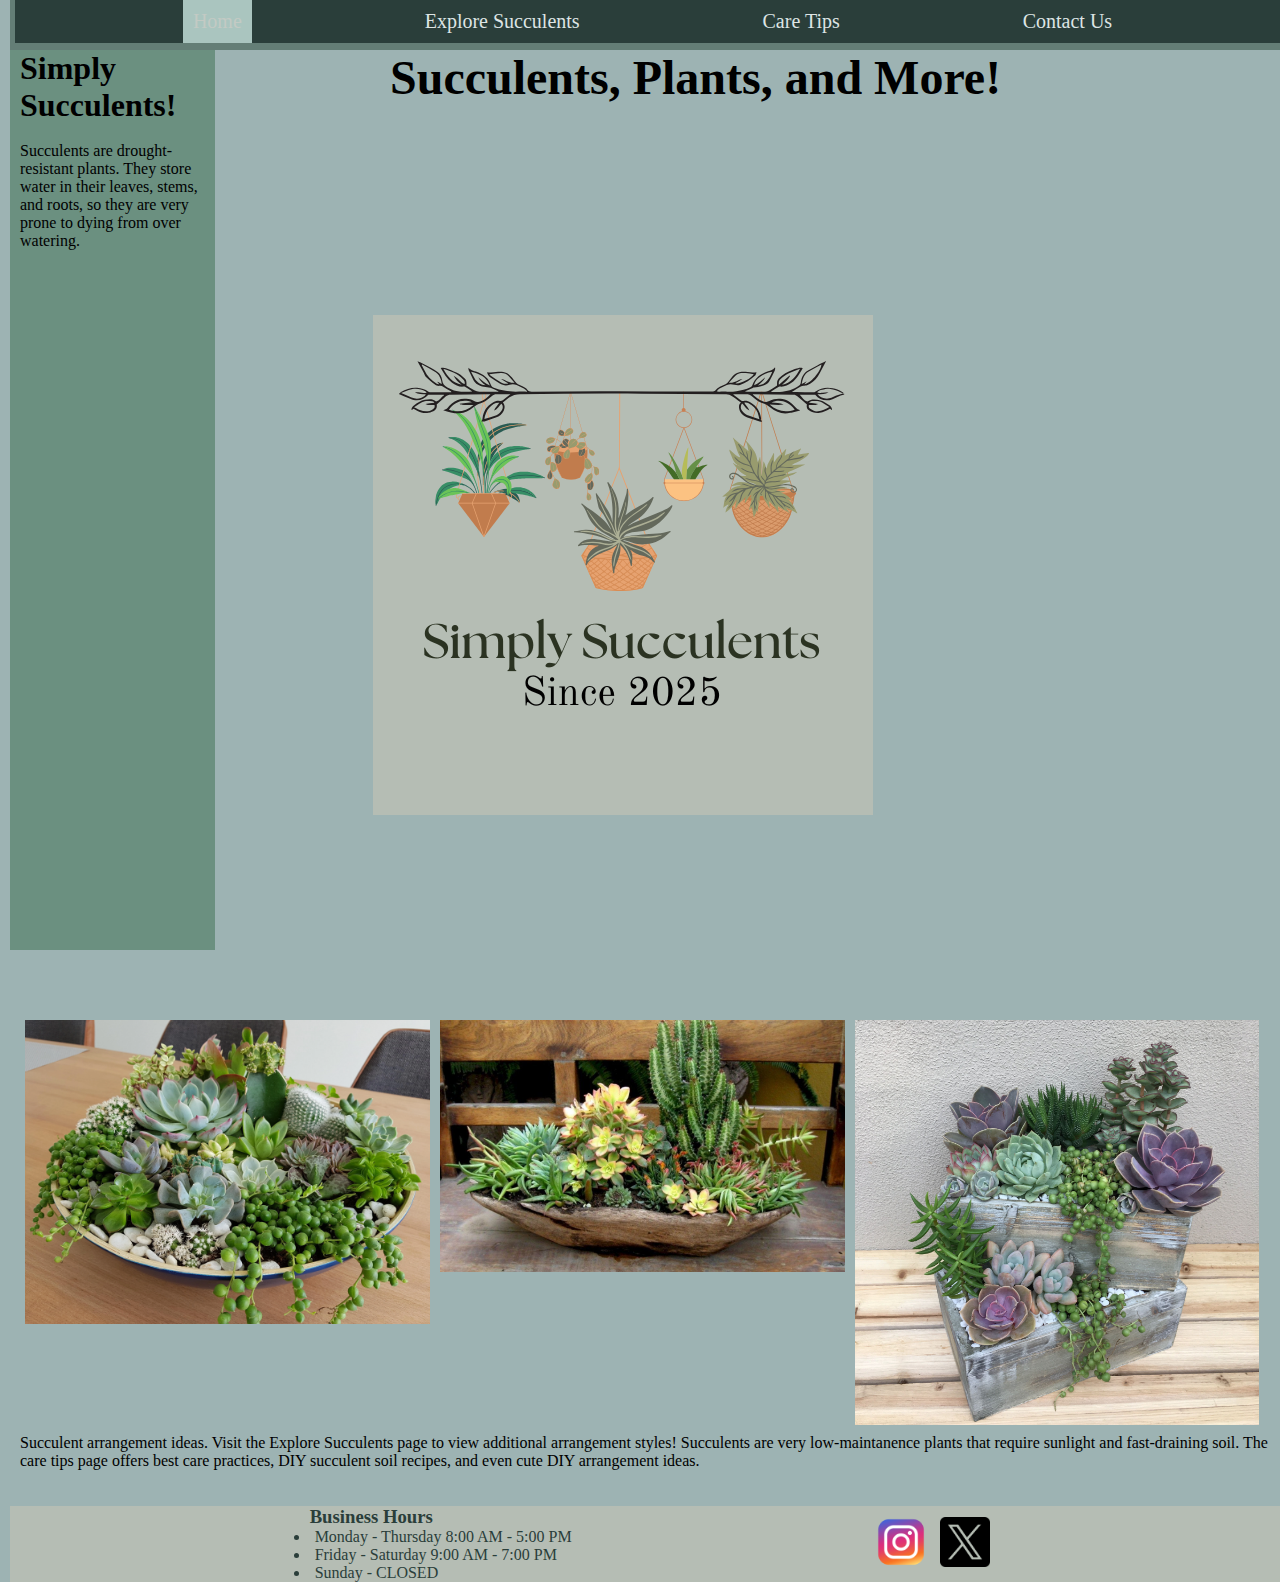
<file: index.html>
<!DOCTYPE html>
<html lang="en">
  <head>
    <meta charset="UTF-8" />
    <meta name="author" content="Abbigail Fields" />
    <meta name="viewport" content="width=device-width, initial-scale=1.0" />
    <title>Simply Succulents</title>
    <link rel="icon" type="image/x-icon" href="favicon_io/favicon.ico" />
    <!-- <link rel="stylesheet" href="CSS/styles.css" /> -->
    <link rel="stylesheet" href="CSS/homeStyles.css" />
  </head>
  <body>
    <header>
      <nav>
        <div class="menu-toggle">&#9776;</div>
        <div class="nav-links">
          <a href="index.html" class="active">Home</a>
          <a href="ExploreSucculents.html">Explore Succulents</a>
          <a href="CareTips.html">Care Tips</a>
          <a href="Contact.html">Contact Us</a>
        </div>
      </nav>
    </header>
    <div id="leftsidebar">
      <h1>Simply Succulents!</h1>
      <br />
      <p>
        Succulents are drought- resistant plants. They store water in their
        leaves, stems, and roots, so they are very prone to dying from over
        watering.
      </p>
    </div>
    <div id="main">
      <h2 id="Plants">Succulents, Plants, and More!</h2>
      <div id="hero">
        <img src="Media/pictures/SimplySucculents3.png" id="Succulents" />
      </div>
    </div>
    <div class="row">
      <div class="column">
        <img
          src="Media/pictures/arrangement1.webp"
          alt="Arrangement1"
          style="width: 100%"
        />
      </div>
      <div class="column">
        <img
          src="Media/pictures/Arrangement2.jpg"
          alt="Arrangement2"
          style="width: 100%"
        />
      </div>
      <div class="column">
        <img
          src="Media/pictures/Arrangement3.jpg"
          alt="Arrangement3"
          style="width: 100%"
        />
      </div>
    </div>
    <div id="Arrangement">
      <p>
        Succulent arrangement ideas. Visit the Explore Succulents page to view
        additional arrangement styles! Succulents are very low-maintanence
        plants that require sunlight and fast-draining soil. The care tips page
        offers best care practices, DIY succulent soil recipes, and even cute
        DIY arrangement ideas.
      </p>
    </div>
    <br />
    <br />
    <footer>
      <!--Creating the footer for a fake site-->
      <div id="bhours">
        <h3>Business Hours</h3>
        <ul>
          <li>Monday - Thursday 8:00 AM - 5:00 PM</li>
          <li>Friday - Saturday 9:00 AM - 7:00 PM</li>
          <li>Sunday - CLOSED</li>
        </ul>
      </div>
      <div id="socials">
        <a href="https://instagram.com" target="_blank">
          <img src="Media/pictures/instagram.png" id="insta" />
        </a>
        <a href="https://twitter.com" target="_blank">
          <img src="Media/pictures/twitter.png" id="twitter" />
        </a>
      </div>
    </footer>
  </body>
</html>
</file>
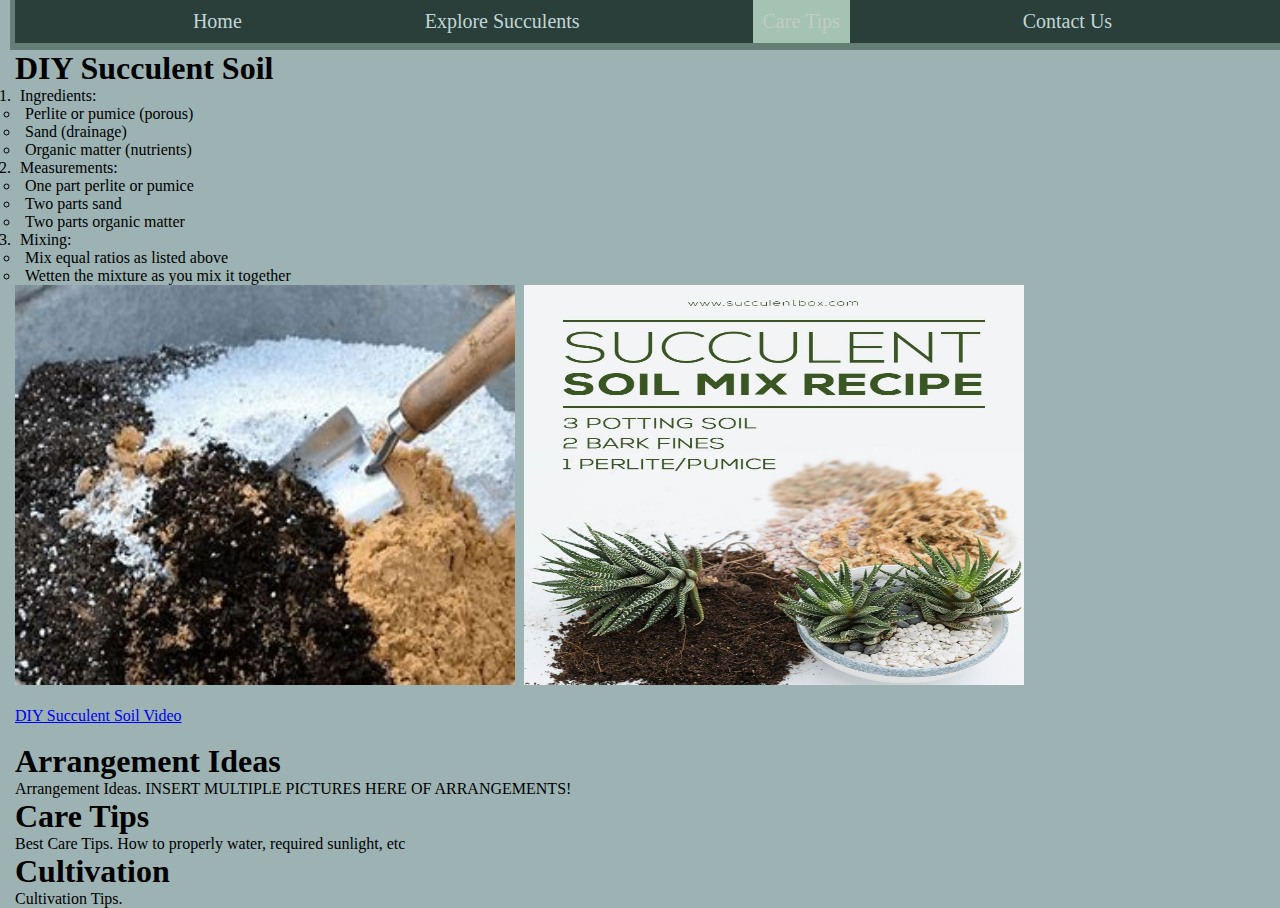
<file: CareTips.html>
<!DOCTYPE html>
<html lang="en">
  <head>
    <meta charset="UTF-8" />
    <meta name="viewport" content="width=device-width, initial-scale=1.0" />
    <title>Succulent Care Tips</title>
    <link rel="icon" type="image/x-icon" href="favicon_io/favicon.ico" />
    <link rel="stylesheet" href="CSS/styles.css" />
  </head>
  <body>
    <header>
      <nav>
        <div class="menu-toggle">&#9776;</div>
        <div class="nav-links">
          <a href="index.html">Home</a>
          <a href="ExploreSucculents.html">Explore Succulents</a>
          <a href="CareTips.html" class="active">Care Tips</a>
          <a href="Contact.html">Contact Us</a>
        </div>
      </nav>
    </header>
    <h1>DIY Succulent Soil</h1>
    <ol>
      <li>Ingredients:</li>
      <ul>
        <li>Perlite or pumice (porous)</li>
        <li>Sand (drainage)</li>
        <li>Organic matter (nutrients)</li>
      </ul>
      <li>Measurements:</li>
      <ul>
        <li>One part perlite or pumice</li>
        <li>Two parts sand</li>
        <li>Two parts organic matter</li>
      </ul>
      <li>Mixing:</li>
      <ul>
        <li>Mix equal ratios as listed above</li>
        <li>Wetten the mixture as you mix it together</li>
      </ul>
    </ol>
    <img src="Media/pictures/soil.jpg" id="soil" />
    <img src="Media/pictures/soil2.jpg" id="soil2" />
    <br />
    <br />
    <a href="https://youtu.be/O9GKUl2ZCco">DIY Succulent Soil Video</a>
    <br />
    <br />
    <h1>Arrangement Ideas</h1>
    <p>Arrangement Ideas. INSERT MULTIPLE PICTURES HERE OF ARRANGEMENTS!</p>
    <h1>Care Tips</h1>
    <p>Best Care Tips. How to properly water, required sunlight, etc</p>
    <h1>Cultivation</h1>
    <p>Cultivation Tips.</p>
  </body>
</html>
</file>
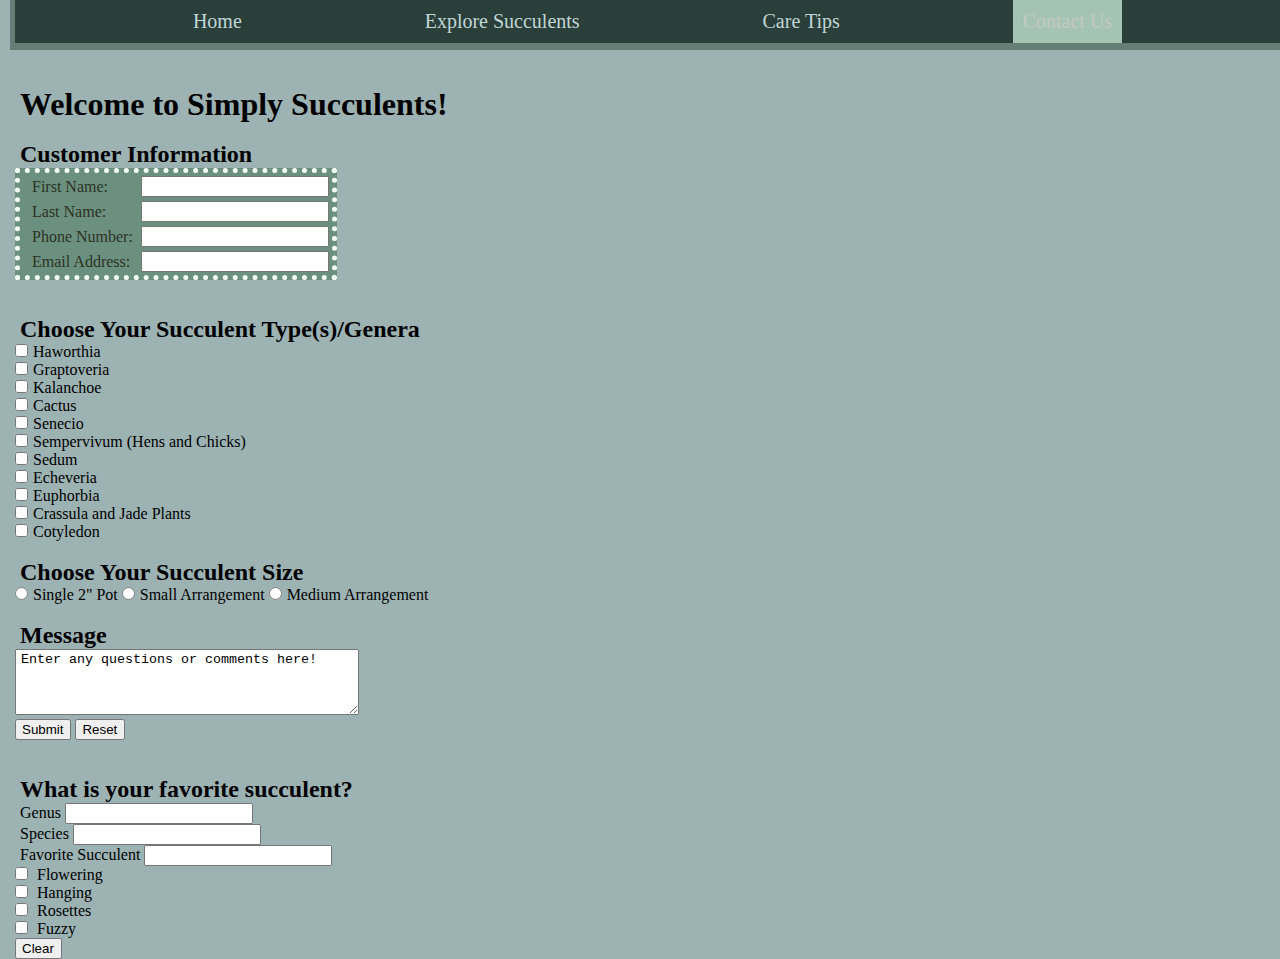
<file: Contact.html>
<!DOCTYPE html>
<html lang="en">
  <head>
    <meta charset="UTF-8" />
    <meta name="viewport" content="width=device-width, initial-scale=1.0" />
    <title>Contact</title>
    <link rel="icon" type="image/x-icon" href="favicon_io/favicon.ico" />
    <link rel="stylesheet" href="CSS/styles.css" />
  </head>
  <body>
    <header>
      <nav>
        <div class="menu-toggle">&#9776;</div>
        <div class="nav-links">
          <a href="index.html">Home</a>
          <a href="ExploreSucculents.html">Explore Succulents</a>
          <a href="CareTips.html">Care Tips</a>
          <a href="Contact.html" class="active">Contact Us</a>
        </div>
      </nav>
    </header>

    <br />
    <br />
    <form action="thankyou.html">
      <h1 id="heading">Welcome to Simply Succulents!</h1>
      <br />
      <h2>Customer Information</h2>
      <table>
        <tr>
          <td>First Name:</td>
          <td><input type="text" name="first_name" /></td>
        </tr>
        <tr>
          <td>Last Name:</td>
          <td><input type="text" name="last_name" /></td>
        </tr>
        <tr>
          <td>Phone Number:</td>
          <td><input type="text" name="phone_number" /></td>
        </tr>
        <tr>
          <td>Email Address:</td>
          <td><input type="text" name="street_address" /></td>
        </tr>
      </table>
      <br />
      <br />
      <h2>Choose Your Succulent Type(s)/Genera</h2>
      <input type="checkbox" value="Haworthia" /><label>Haworthia</label>
      <br />
      <input type="checkbox" value="Graptoveria" /><label>Graptoveria</label>
      <br />
      <input type="checkbox" value="Kalanchoe" /><label>Kalanchoe</label>
      <br />
      <input type="checkbox" value="Cactus" /><label>Cactus</label>
      <br />
      <input type="checkbox" value="Senecio" /><label>Senecio</label>
      <br />
      <input type="checkbox" value="Sempervivum" /><label
        >Sempervivum (Hens and Chicks)</label
      >
      <br />
      <input type="checkbox" value="Sedum" /><label>Sedum</label>
      <br />
      <input type="checkbox" value="Echeveria" /><label>Echeveria</label>
      <br />
      <input type="checkbox" value="Euphorbia" /><label>Euphorbia</label>
      <br />
      <input type="checkbox" value="Crassula" /><label
        >Crassula and Jade Plants</label
      >
      <br />
      <input type="checkbox" value="Cotyledon" /><label>Cotyledon</label>
      <br />
      <br />

      <!--Size should be radio buttons-->
      <h2>Choose Your Succulent Size</h2>
      <input type="radio" name="Size" value="single" /><label for="single"
        >Single 2" Pot</label
      >
      <input type="radio" name="Size" value="Small_Arrangement" /><label
        for="Small_Arrangement"
        >Small Arrangement</label
      >
      <input type="radio" name="Size" value="Medium_Arrangement" /><label
        for="Medium_Arrangement"
        >Medium Arrangement</label
      >
      <br />
      <br />
      <h2>Message</h2>
      <textarea rows="4" cols="40">
Enter any questions or comments here!</textarea
      >
      <br />
      <button type="submit">Submit</button>
      <button type="reset">Reset</button>
    </form>
    <br />
    <br />

    <form>
      <h2>What is your favorite succulent?</h2>
      <!--text fields-->
      <label for="Genus">Genus</label>
      <input type="text" id="Genus" />
      <br />
      <label for="Species">Species</label>
      <input type="text" id="Species" />
      <br />
      <label for="favsucculent">Favorite Succulent</label>
      <input type="text" id="favsucculent" />
      <br />
      <!--checkbox fields-->
      <input type="checkbox" id="Form" />
      <label for="Flowering">Flowering</label>
      <br />
      <input type="checkbox" id="Form" />
      <label for="Hanging">Hanging</label>
      <br />
      <input type="checkbox" id="Form" />
      <label for="Rosettes">Rosettes</label>
      <br />
      <input type="checkbox" id="Form" />
      <label for="Fuzzy">Fuzzy</label>
      <br />
      <button type="reset">Clear</button>
    </form>
    <!--link the external javascript-->
    <script src="js/finalScript.js"></script>
  </body>
</html>
</file>
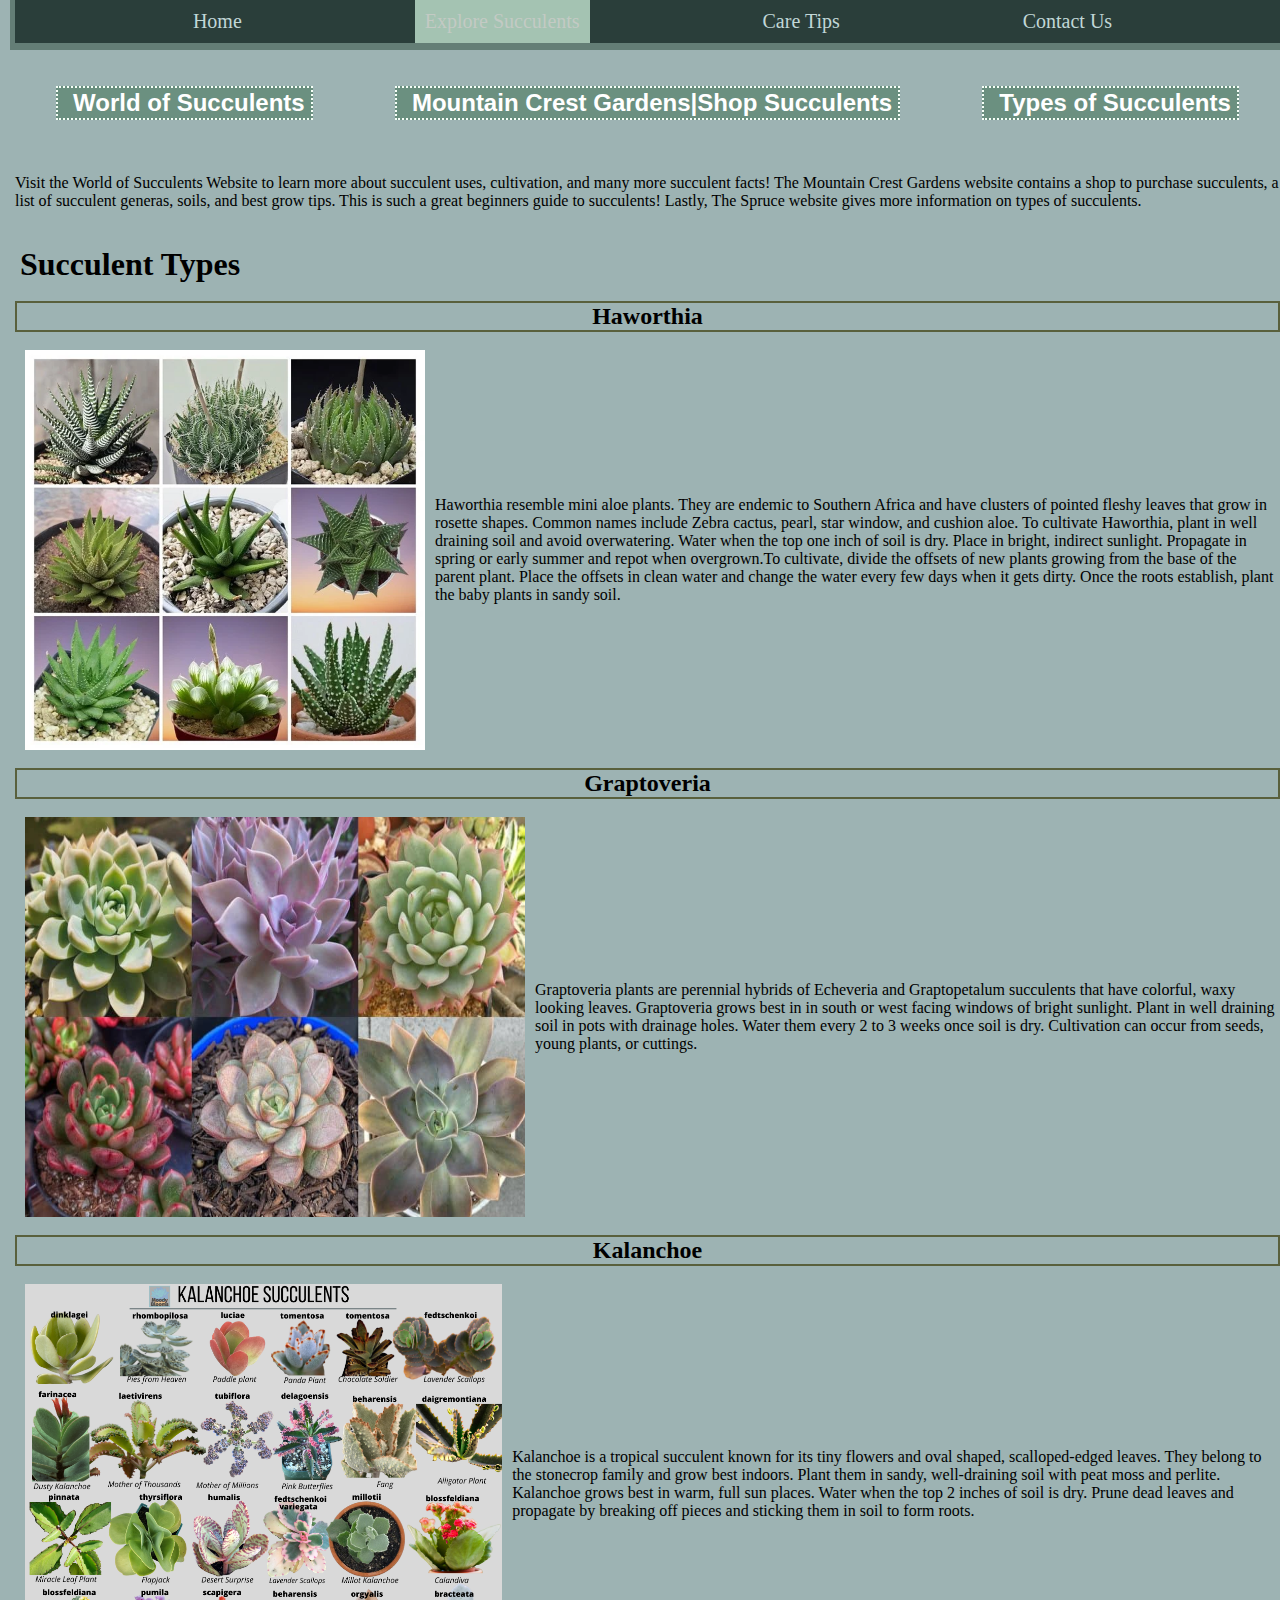
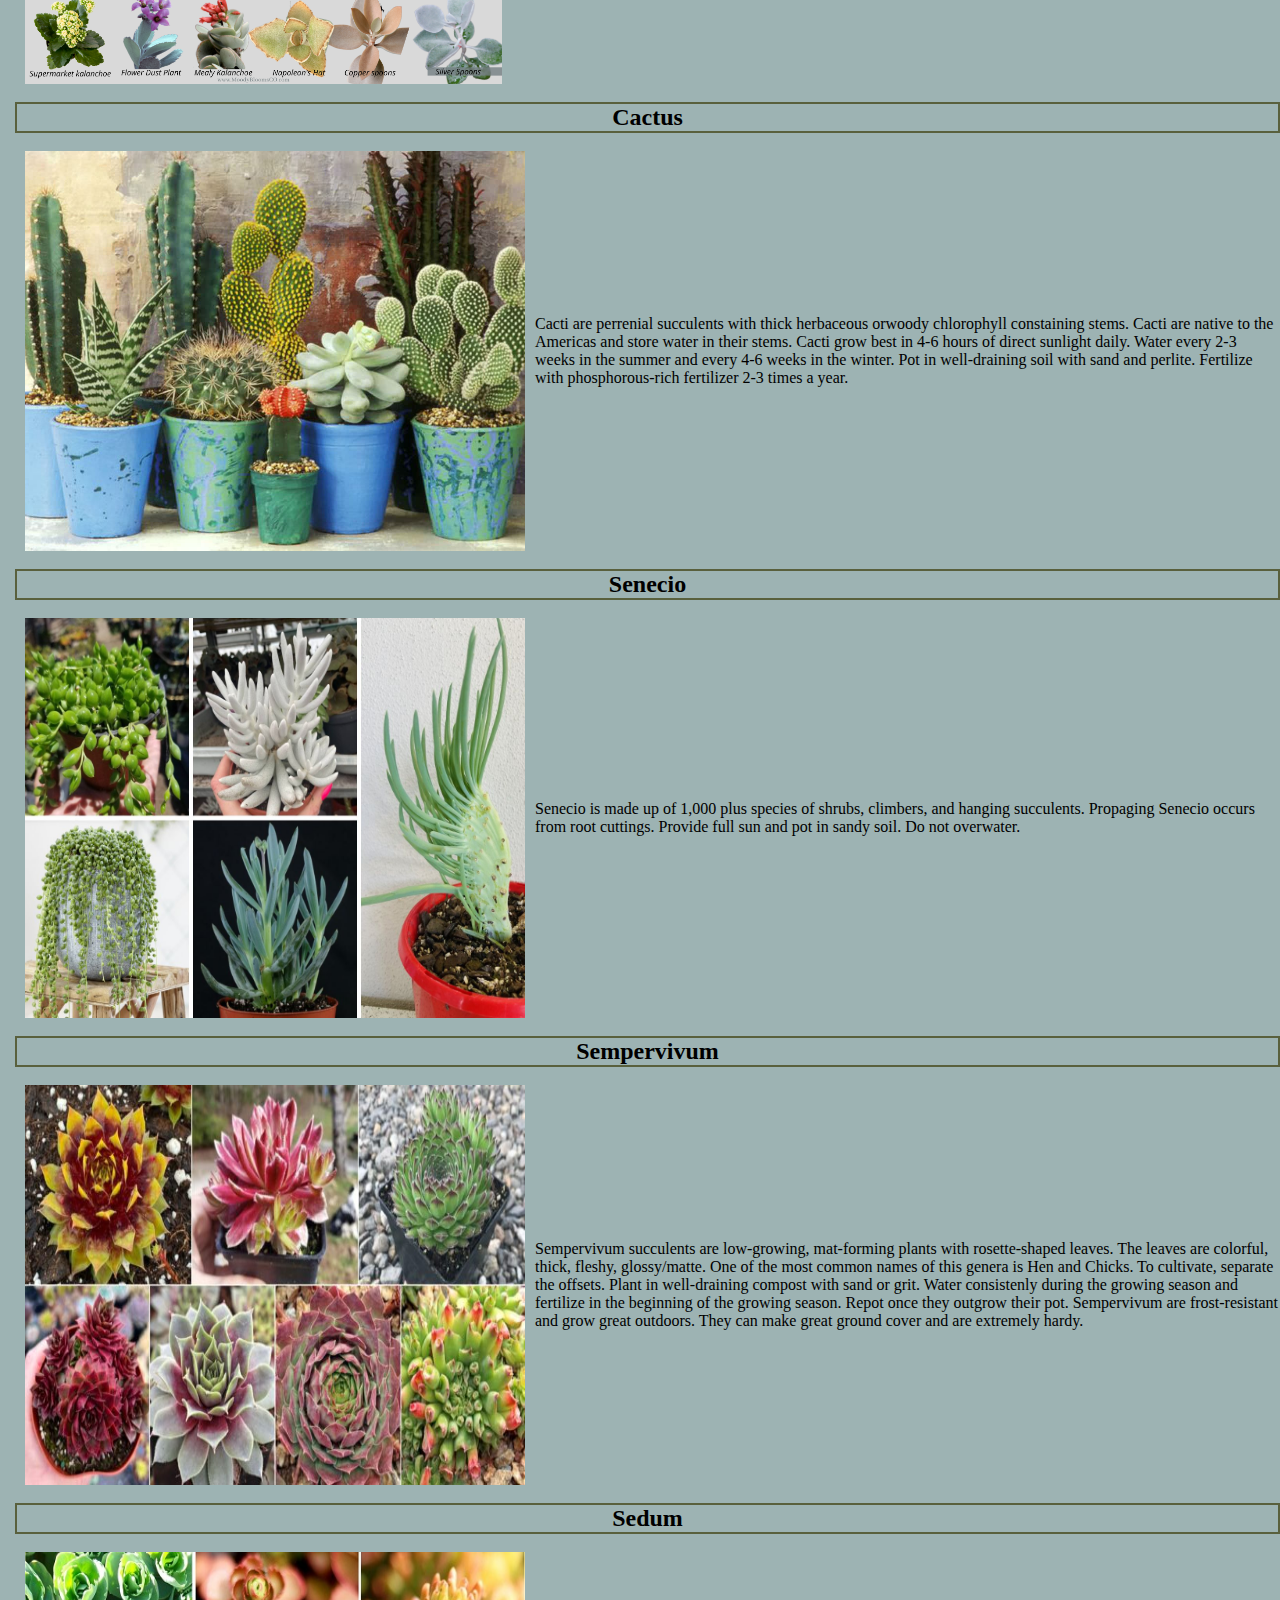
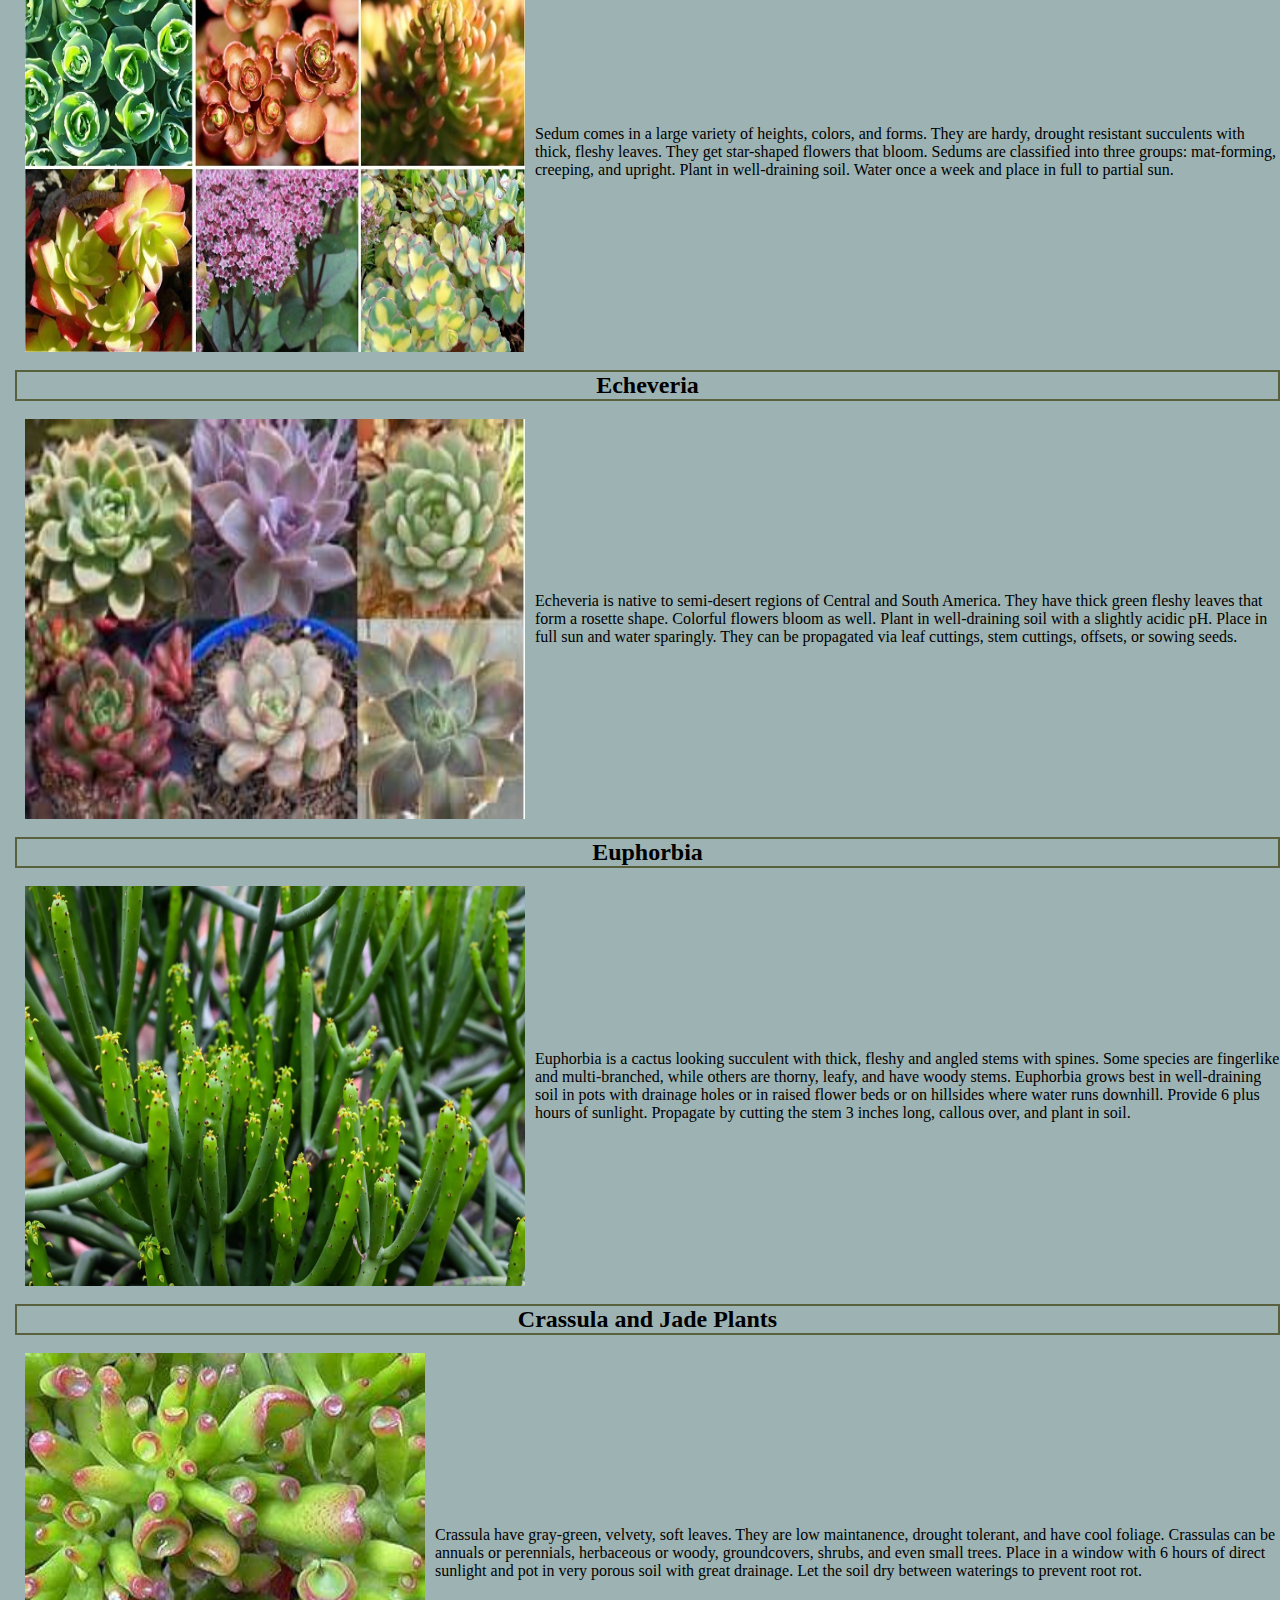
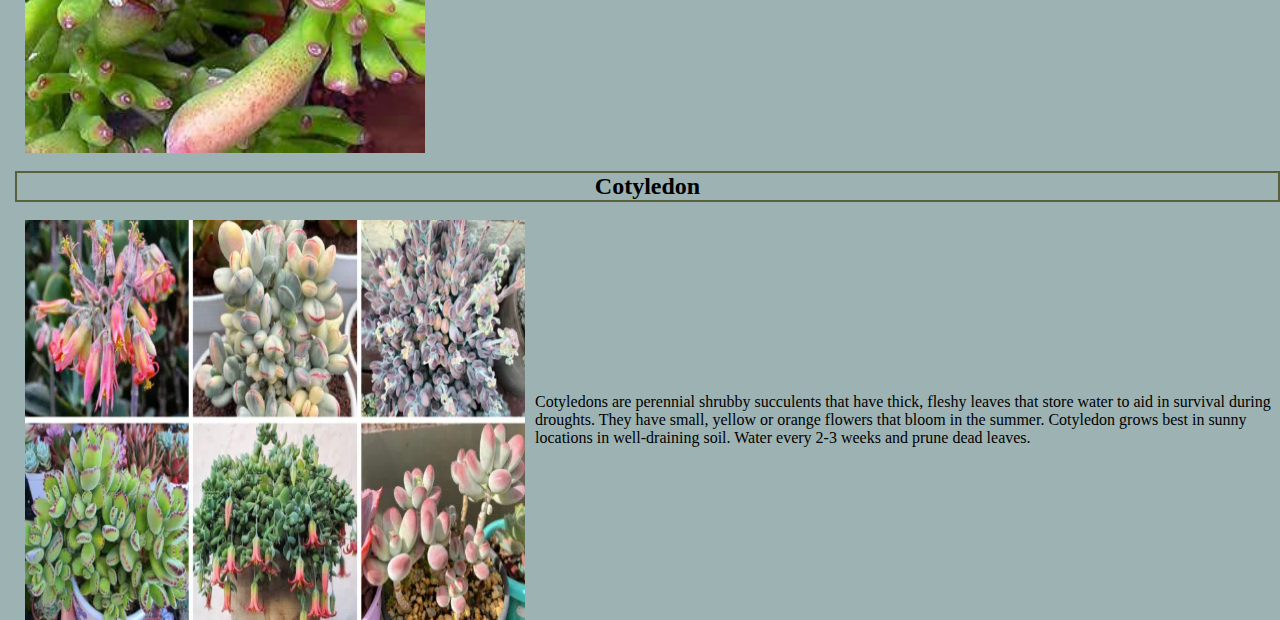
<file: ExploreSucculents.html>
<!DOCTYPE html>
<html lang="en">
  <head>
    <meta charset="UTF-8" />
    <meta name="viewport" content="width=device-width, initial-scale=1.0" />
    <title>Explore Succulents</title>
    <link rel="icon" type="image/x-icon" href="favicon_io/favicon.ico" />
    <link rel="stylesheet" href="CSS/styles.css" />
  </head>
  <body>
    <header>
      <nav>
        <div class="menu-toggle">&#9776;</div>
        <div class="nav-links">
          <a href="index.html">Home</a>
          <a href="ExploreSucculents.html" class="active">Explore Succulents</a>
          <a href="CareTips.html">Care Tips</a>
          <a href="Contact.html">Contact Us</a>
        </div>
      </nav>
    </header>
    <br />
    <br />
    <div id="links">
      <button id="wos">
        <a href="https://worldofsucculents.com/"><b>World of Succulents</b></a>
      </button>
      <br />
      <button id="mcg">
        <a
          href="https://mountaincrestgardens.com/?tw_source=bing&tw_campaign=698192070&tw_adid=78477853896661&msclkid=906a2cf2cd111ddb082444e0946c8862&utm_source=bing&utm_medium=cpc&utm_campaign=**LP%20-%20Shop%20-%20pMax%20-%20All%20Products&utm_term=mountaincrestgardens.com&utm_content=All%20Products/"
          ><b>Mountain Crest Gardens|Shop Succulents</b></a
        >
      </button>
      <br />
      <button id="sprucetyp">
        <a href="https://www.thespruce.com/types-of-succulents-7090763"
          ><b>Types of Succulents</b></a
        >
      </button>
    </div>
    <br />
    <br />
    <br />

    <p>
      Visit the World of Succulents Website to learn more about succulent uses,
      cultivation, and many more succulent facts! The Mountain Crest Gardens
      website contains a shop to purchase succulents, a list of succulent
      generas, soils, and best grow tips. This is such a great beginners guide
      to succulents! Lastly, The Spruce website gives more information on types
      of succulents.
    </p>
    <br />
    <br />
    <div id="types">
      <h1>Succulent Types</h1>
      <br />

      <h2>Haworthia</h2>
      <br />
      <div class="container" id="types1">
        <img src="Media/pictures/Haworthia.webp" id="Haworthia" />
        <div class="text">
          <p>
            Haworthia resemble mini aloe plants. They are endemic to Southern
            Africa and have clusters of pointed fleshy leaves that grow in
            rosette shapes. Common names include Zebra cactus, pearl, star
            window, and cushion aloe. To cultivate Haworthia, plant in well
            draining soil and avoid overwatering. Water when the top one inch of
            soil is dry. Place in bright, indirect sunlight. Propagate in spring
            or early summer and repot when overgrown.To cultivate, divide the
            offsets of new plants growing from the base of the parent plant.
            Place the offsets in clean water and change the water every few days
            when it gets dirty. Once the roots establish, plant the baby plants
            in sandy soil.
          </p>
        </div>
      </div>
      <br />

      <h2>Graptoveria</h2>
      <br />
      <div class="container" id="types1">
        <img src="Media/pictures/Graptoveria.jpg" id="Graptoveria" />
        <div class="text">
          <p>
            Graptoveria plants are perennial hybrids of Echeveria and
            Graptopetalum succulents that have colorful, waxy looking leaves.
            Graptoveria grows best in in south or west facing windows of bright
            sunlight. Plant in well draining soil in pots with drainage holes.
            Water them every 2 to 3 weeks once soil is dry. Cultivation can
            occur from seeds, young plants, or cuttings.
          </p>
        </div>
      </div>
      <br />

      <h2>Kalanchoe</h2>
      <br />
      <div class="container" id="types1">
        <img src="Media/pictures/Kalanchoe.png" id="Kalanchoe" />
        <div class="text">
          <p>
            Kalanchoe is a tropical succulent known for its tiny flowers and
            oval shaped, scalloped-edged leaves. They belong to the stonecrop
            family and grow best indoors. Plant them in sandy, well-draining
            soil with peat moss and perlite. Kalanchoe grows best in warm, full
            sun places. Water when the top 2 inches of soil is dry. Prune dead
            leaves and propagate by breaking off pieces and sticking them in
            soil to form roots.
          </p>
        </div>
      </div>
      <br />

      <h2>Cactus</h2>
      <br />
      <div class="container" id="types1">
        <img src="Media/pictures/cactus.jpg" id="cactus" />
        <div class="text">
          <p>
            Cacti are perrenial succulents with thick herbaceous orwoody
            chlorophyll constaining stems. Cacti are native to the Americas and
            store water in their stems. Cacti grow best in 4-6 hours of direct
            sunlight daily. Water every 2-3 weeks in the summer and every 4-6
            weeks in the winter. Pot in well-draining soil with sand and
            perlite. Fertilize with phosphorous-rich fertilizer 2-3 times a
            year.
          </p>
        </div>
      </div>
      <br />

      <h2>Senecio</h2>
      <br />
      <div class="container" id="types1">
        <img src="Media/pictures/Senecio.jpg" id="Senecio" />
        <div class="text">
          <p>
            Senecio is made up of 1,000 plus species of shrubs, climbers, and
            hanging succulents. Propaging Senecio occurs from root cuttings.
            Provide full sun and pot in sandy soil. Do not overwater.
          </p>
        </div>
      </div>
      <br />

      <h2>Sempervivum</h2>
      <br />
      <div class="container" id="types1">
        <img src="Media/pictures/Sempervivum.jpg" id="Sempervivum" />
        <div class="text">
          <p>
            Sempervivum succulents are low-growing, mat-forming plants with
            rosette-shaped leaves. The leaves are colorful, thick, fleshy,
            glossy/matte. One of the most common names of this genera is Hen and
            Chicks. To cultivate, separate the offsets. Plant in well-draining
            compost with sand or grit. Water consistenly during the growing
            season and fertilize in the beginning of the growing season. Repot
            once they outgrow their pot. Sempervivum are frost-resistant and
            grow great outdoors. They can make great ground cover and are
            extremely hardy.
          </p>
        </div>
      </div>
      <br />

      <h2>Sedum</h2>
      <br />
      <div class="container" id="types1">
        <img src="Media/pictures/sedum.jpg" id="sedum" />
        <div class="text">
          <p>
            Sedum comes in a large variety of heights, colors, and forms. They
            are hardy, drought resistant succulents with thick, fleshy leaves.
            They get star-shaped flowers that bloom. Sedums are classified into
            three groups: mat-forming, creeping, and upright. Plant in
            well-draining soil. Water once a week and place in full to partial
            sun.
          </p>
        </div>
      </div>
      <br />

      <h2>Echeveria</h2>
      <br />
      <div class="container" id="types1">
        <img src="Media/pictures/Echeveria.jpg" id="Echeveria" />
        <div class="text">
          <p>
            Echeveria is native to semi-desert regions of Central and South
            America. They have thick green fleshy leaves that form a rosette
            shape. Colorful flowers bloom as well. Plant in well-draining soil
            with a slightly acidic pH. Place in full sun and water sparingly.
            They can be propagated via leaf cuttings, stem cuttings, offsets, or
            sowing seeds.
          </p>
        </div>
      </div>
      <br />

      <h2>Euphorbia</h2>
      <br />
      <div class="container" id="types1">
        <img src="Media/pictures/Euphorbia.jpg" id="Euphorbia" />
        <div class="text">
          <p>
            Euphorbia is a cactus looking succulent with thick, fleshy and
            angled stems with spines. Some species are fingerlike and
            multi-branched, while others are thorny, leafy, and have woody
            stems. Euphorbia grows best in well-draining soil in pots with
            drainage holes or in raised flower beds or on hillsides where water
            runs downhill. Provide 6 plus hours of sunlight. Propagate by
            cutting the stem 3 inches long, callous over, and plant in soil.
          </p>
        </div>
      </div>
      <br />

      <h2>Crassula and Jade Plants</h2>
      <br />
      <div class="container" id="types1">
        <img src="Media/pictures/Crassula.jpg" id="Crassula" />
        <div class="text">
          <p>
            Crassula have gray-green, velvety, soft leaves. They are low
            maintanence, drought tolerant, and have cool foliage. Crassulas can
            be annuals or perennials, herbaceous or woody, groundcovers, shrubs,
            and even small trees. Place in a window with 6 hours of direct
            sunlight and pot in very porous soil with great drainage. Let the
            soil dry between waterings to prevent root rot.
          </p>
        </div>
      </div>
      <br />

      <h2>Cotyledon</h2>
      <br />
      <div class="container" id="types1">
        <img src="Media/pictures/Cotyledon.webp" id="Cotyledon" />
        <div class="text">
          <p>
            Cotyledons are perennial shrubby succulents that have thick, fleshy
            leaves that store water to aid in survival during droughts. They
            have small, yellow or orange flowers that bloom in the summer.
            Cotyledon grows best in sunny locations in well-draining soil. Water
            every 2-3 weeks and prune dead leaves.
          </p>
        </div>
      </div>
    </div>
  </body>
</html>
</file>
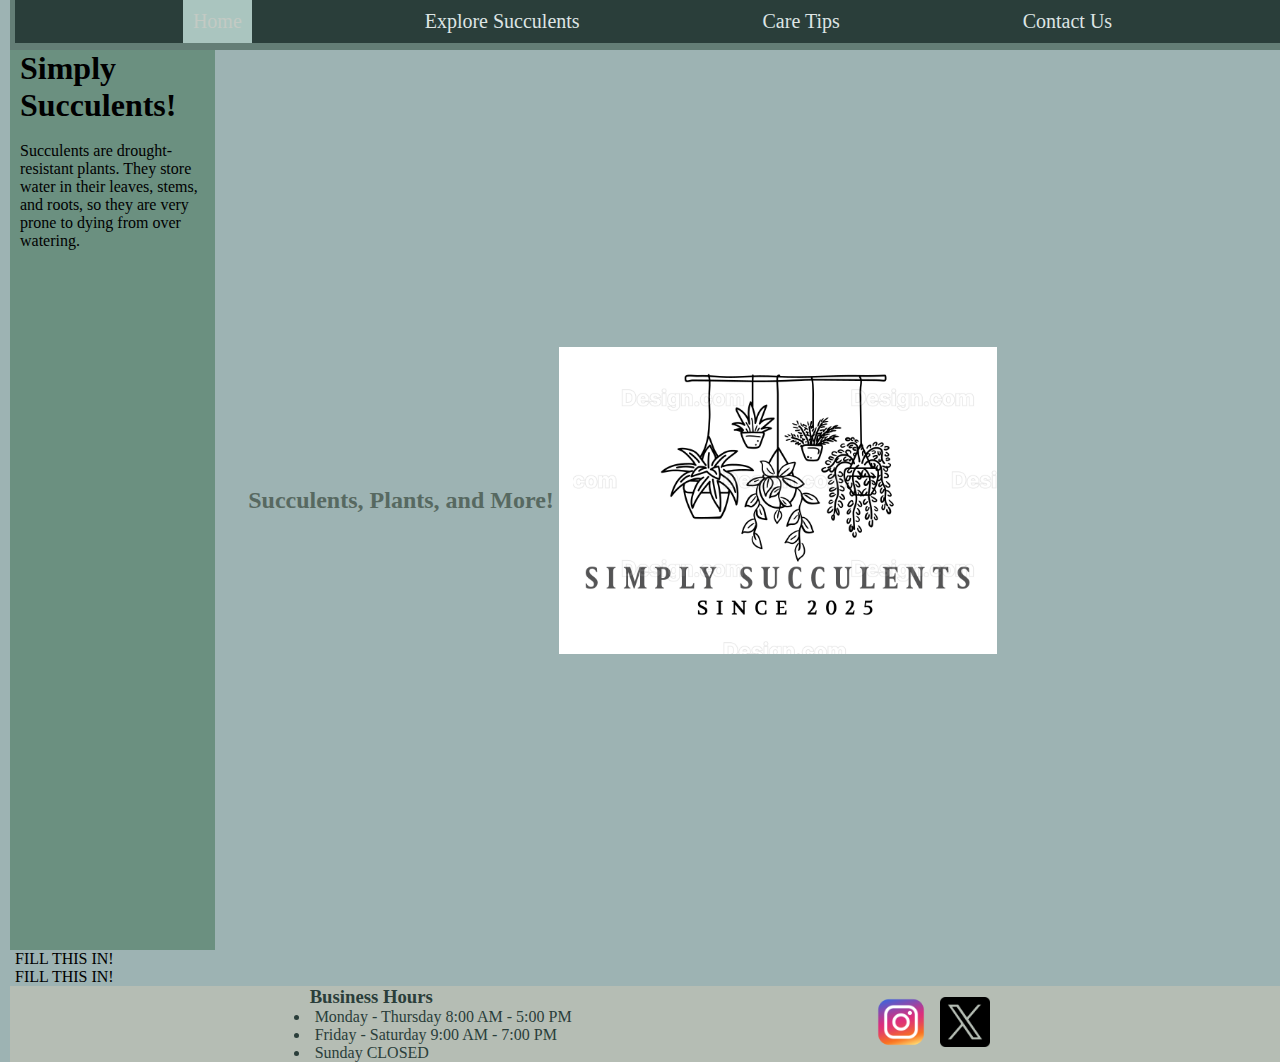
<file: home.html>
<!DOCTYPE html>
<html lang="en">
  <head>
    <meta charset="UTF-8" />
    <meta name="author" content="Abbigail Fields" />
    <meta name="viewport" content="width=device-width, initial-scale=1.0" />
    <title>Simply Succulents</title>
    <link rel="icon" type="image/x-icon" href="favicon_io/favicon.ico" />
    <link rel="stylesheet" href="CSS/homeStyles.css" />
  </head>
  <body>
    <header>
      <nav>
        <div class="menu-toggle">&#9776;</div>
        <div class="nav-links">
          <a href="home.html" class="active">Home</a>
          <a href="ExploreSucculents.html">Explore Succulents</a>
          <a href="CareTips.html">Care Tips</a>
          <a href="Contact.html">Contact Us</a>
        </div>
      </nav>
    </header>
    <div id="leftsidebar">
      <h1>Simply Succulents!</h1>
      <br />
      <p>
        Succulents are drought- resistant plants. They store water in their
        leaves, stems, and roots, so they are very prone to dying from over
        watering.
      </p>
    </div>
    <div id="main">
      <div id="hero">
        <h2>Succulents, Plants, and More!</h2>
        <img src="Media/pictures/SimplySucculents.png" id="Succulents" />
      </div>
    </div>
    <p>FILL THIS IN!</p>
    <p>FILL THIS IN!</p>
    <footer>
      <!--Creating the footer for a fake site-->
      <div id="bhours">
        <h3>Business Hours</h3>
        <ul>
          <li>Monday - Thursday 8:00 AM - 5:00 PM</li>
          <li>Friday - Saturday 9:00 AM - 7:00 PM</li>
          <li>Sunday CLOSED</li>
        </ul>
      </div>
      <div id="socials">
        <a href="https://instagram.com" target="_blank">
          <img src="Media/pictures/instagram.png" id="insta" />
        </a>
        <a href="https://twitter.com" target="_blank">
          <img src="Media/pictures/twitter.png" id="twitter" />
        </a>
      </div>
    </footer>
  </body>
</html>
</file>
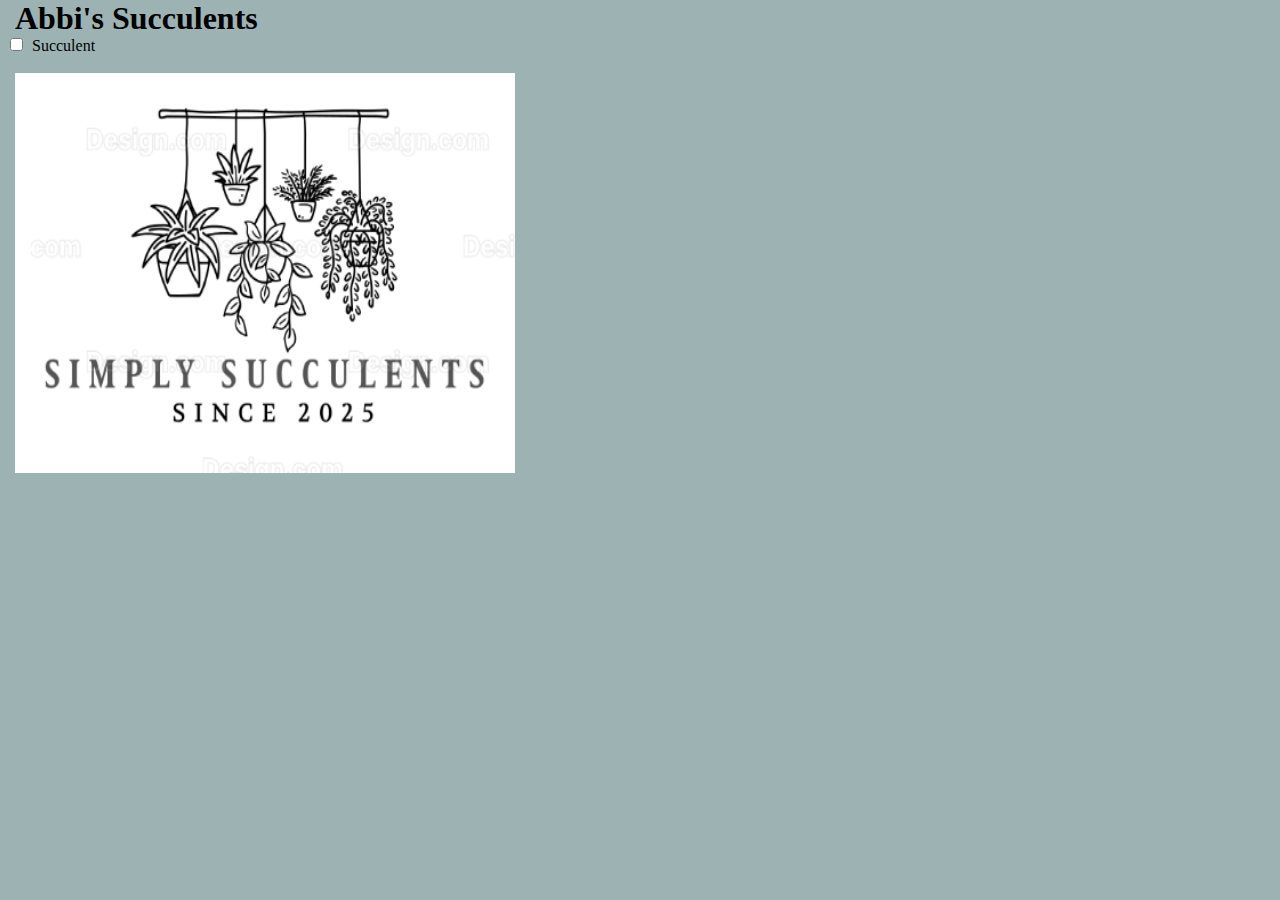
<file: home2.html>
<!DOCTYPE html>
<html lang="en">
  <head>
    <meta charset="UTF-8" />
    <meta name="viewport" content="width=device-width, initial-scale=1.0" />
    <title>Abbi's Succulents</title>
    <link rel="stylesheet" href="CSS/styles.css" />
    <link rel="icon" type="image/x-icon" href="favicon_io/favicon.ico" />
  </head>
  <body>
    <h1>Abbi's Succulents</h1>
    <input type="checkbox" id="succulent" />
    <label>Succulent</label>
    <br />
    <br />
    <img src="Media/pictures/SimplySucculents.png" />
    <script src="js/script.js"></script>
  </body>
</html>
</file>
<file: CSS/styles.css>
* {
  margin: 0;
  padding-left: 5px;
}

body {
  margin: 0;
  background-color: #9db3b3;
}

header {
  margin: 0;
  background-color: #647e76;
  width: 100%;
  padding: 0;
  height: 50px !important;
}
.nav-links {
  margin: 0;
  background-color: #2a3e3a;
  text-decoration: none;
  font-size: 20px;
  width: 100%;
  display: flex;
  justify-content: space-evenly;
}

.nav-links a {
  margin: 0;
  text-decoration: none;
  color: #c1d7d7;
  padding: 10px;
}

.nav-links a.active {
  color: #c3cac4;
  background-color: #a4c3b2;
}

.nav-links a:hover:not(.active) {
  background-color: #c3c4ca;
  color: #dee5e5;
}

.nav-links a:visited {
  color: #dee5e5;
}

#main {
  margin-left: 0;
  padding: 0;
  background-image: url ("../Media/pictures/SimplySucculents.png");
  width: 100%;
  height: 100%;
}
#hero {
  height: 100vh; /*Full viewport height*/
  display: flex;
  align-items: center;
  justify-content: center;
  text-align: center;
  color: #576961;
  max-width: 800px;
}

#hero h1 {
  padding-left: 180px;
  font-size: 3rem;
  margin-bottom: 10px;
}

.menu-toggle {
  display: none;
}

footer {
  margin: 0;
  background-color: #b5bdb4;
  width: 100%;
  padding: 0;
  display: flex;
  justify-content: space-evenly;
  align-items: center;
}
#links {
  justify-content: space-evenly;
  display: flex;
}
#wos {
  color: white;
  background-color: #6b9080;
  font-size: x-large;
  border-style: dotted;
  border-width: 100%;
  border-color: #f6fff8;
}

#wos a {
  text-decoration: none;
  color: white;
}

#wos a:visited {
  text-decoration: none;
  color: white;
}

#mcg {
  color: white;
  background-color: #6b9080;
  font-size: x-large;
  border-style: dotted;
  border-width: 100%;
  border-color: #f6fff8;
}

#mcg a {
  text-decoration: none;
  color: white;
}

#mcg a:visited {
  text-decoration: none;
  color: white;
}

#sprucetyp {
  color: white;
  background-color: #6b9080;
  font-size: x-large;
  border-style: dotted;
  border-width: 100%;
  border-color: #f6fff8;
}

#sprucetyp a {
  text-decoration: none;
  color: white;
}

#sprucetyp a:visited {
  text-decoration: none;
  color: white;
}

#bhours {
  color: #2a3e3a;
}

#socials a {
  text-decoration: none;
}

#insta {
  width: 50px;
  height: 50px;
}

#twitter {
  width: 50px;
  height: 50px;
}

table {
  background-color: #6b9080;
  border: 5px dotted #f6fff8;
}

td {
  color: #2b3322;
}

tr {
  color: #2b3322;
}

@media screen and (max-width: 768px) {
  body {
    background-color: #6aa6aa;
  }
}

@media screen and (min-width: 1024px) {
  #leftsidebar {
    width: 200px;
    float: left;
    background-color: #6b9080;
    height: 100%;
    height: 100vh;
  }
  #main {
    margin-left: 200px;
  }
}

@media screen and (max-width: 768px) {
  .nav-links {
    display: none;
    flex-direction: column;
    width: 100%;
    position: absolute;
    top: 60px;
    left: 0;
    background-color: #9dc5bb;
    text-align: center;
    padding: 10px 0;
  }

  .nav-links a.active {
    display: flex;
  }

  .nav-links a {
    margin: 10px 0;
  }

  .menu-toggle {
    display: block;
  }
}

img {
  width: 500px;
  height: 400px;
}

#types1 {
  align-items: center;
  display: flex;
}

#text {
  flex: 1;
  padding-right: 10%;
}
#types h2 {
  border: 2px solid #59603d;
  text-align: center;
  margin: 0;
  padding: 0;
}

#listOfIngredients {
  padding-left: 5%;
}
.column {
  float: left;
  padding: 5px;
  align-items: center;
  flex: 1;
}

.row::after {
  content: "";
  clear: both;
  display: table;
}
#Plants {
  padding-left: 180px;
  font-size: 3rem;
  margin-bottom: 10px;
}
</file>
<file: CSS/homeStyles.css>
* {
  margin: 0;
  padding-left: 5px;
}

body {
  margin: 0;
  background-color: #9db3b3;
}

header {
  margin: 0;
  background-color: #647e76;
  width: 100%;
  padding: 0;
  height: 50px !important;
}
.nav-links {
  margin: 0;
  background-color: #2a3e3a;
  text-decoration: none;
  font-size: 20px;
  width: 100%;
  display: flex;
  justify-content: space-evenly;
}

.nav-links a {
  margin: 0;
  text-decoration: none;
  color: #dee5e5;
  padding: 10px;
}

.nav-links a.active {
  color: #c3cac4;
  background-color: #aac5bf;
}

.nav-links a:hover:not(.active) {
  background-color: #c3c4ca;
  color: #dee5e5;
}

.nav-links a:visited {
  color: #dee5e5;
}

#main {
  margin-left: 0;
  padding: 0;
  background-image: url ("../Media/pictures/SimplySucculents.png");
  width: 100%;
  height: 100%;
}
#hero {
  height: 100vh; /*Full viewport height*/
  display: flex;
  align-items: center;
  justify-content: center;
  text-align: center;
  color: #576961;
  max-width: 800px;
}

#Plants {
  padding-left: 180px;
  font-size: 3rem;
  margin-bottom: 10px;
}
.menu-toggle {
  display: none;
}

footer {
  margin: 0;
  background-color: #b5bdb4;
  width: 100%;
  padding: 0;
  display: flex;
  justify-content: space-evenly;
  align-items: center;
}

#camping {
  width: 500px;
  height: 500px;
}
#bhours {
  color: #2a3e3a;
}

#socials a {
  text-decoration: none;
}

#insta {
  width: 50px;
  height: 50px;
}

#twitter {
  width: 50px;
  height: 50px;
}

table {
  background-color: rgb(209, 237, 237);
  border: 5px dotted rgb(7, 240, 201);
}

td {
  color: rgb(7, 91, 108);
}

tr {
  color: #2e0014;
}

.column {
  float: left;
  width: 32%;
  padding: 5px;
}

.row::after {
  content: "";
  clear: both;
  display: table;
}

@media screen and (max-width: 768px) {
  body {
    background-color: #6aa6aa;
  }
}

@media screen and (min-width: 1024px) {
  #leftsidebar {
    width: 200px;
    float: left;
    background-color: #6b9080;
    height: 100%;
    height: 100vh;
  }
  #main {
    margin-left: 200px;
  }
}

@media screen and (max-width: 768px) {
  .nav-links {
    display: none;
    flex-direction: column;
    width: 100%;
    position: absolute;
    top: 60px;
    left: 0;
    background-color: #9dc5bb;
    text-align: center;
    padding: 10px 0;
  }

  .nav-links a.active {
    display: flex;
  }

  .nav-links a {
    margin: 10px 0;
  }

  .menu-toggle {
    display: block;
  }
}
</file>
